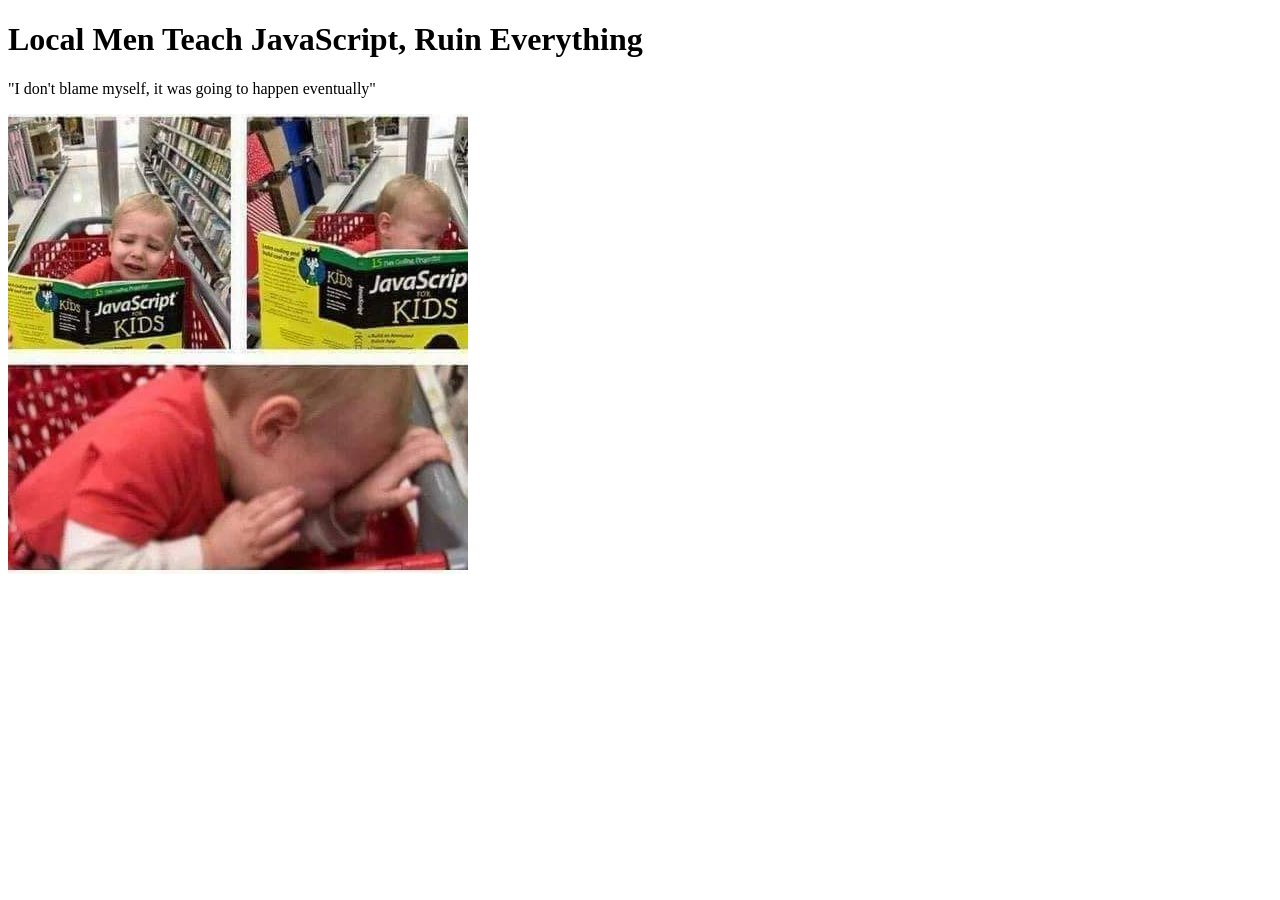
<file: Section1_HTML/broken.html>
<!DOCTYPE HTML>
    <html>
        <head>
            <title>News Story</title>
        </head>
        <body>
            <h1>Local Men Teach JavaScript, Ruin Everything</h1>
            <p>"I don't blame myself, it was going to happen eventually"</p>
            <img src="js_dummies.jpg"/>
        </body>
</file>
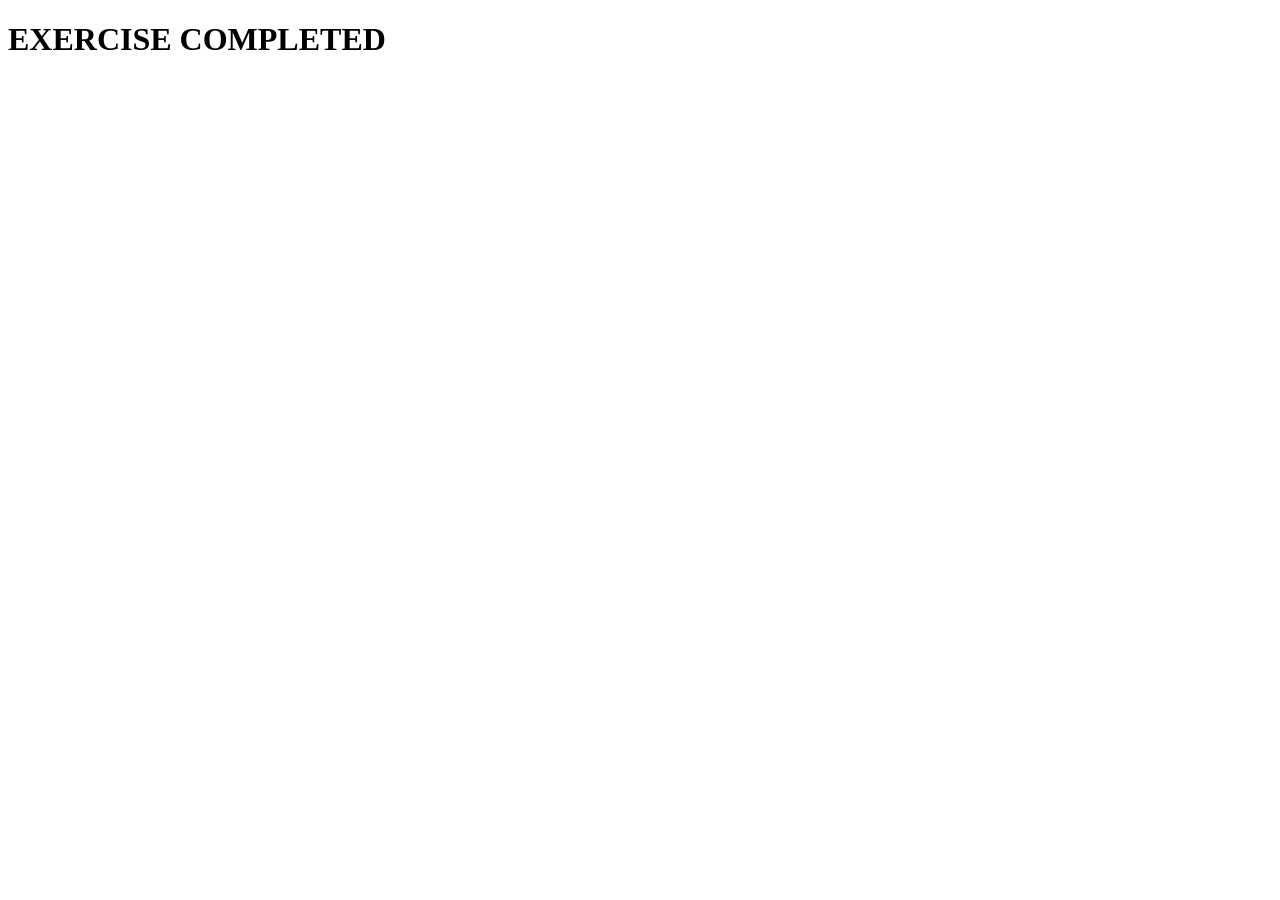
<file: Section3_JS/exercise1.html>
<!DOCTYPE html>
<html lang="en">
<head>
    <meta charset="utf-8">
    <title>Section 1: Introduction - Exercise 1</title>
    <style type ="text/css">
        div.bar {
            display: inline-block;
            width: 20px;
            height: 75px;
            background-color: teal;
            margin-right: 2px;
        }
    </style>
</head>
<body>
    <script type="text/javascript">

    function addNumbers(a, b){
        //your code here!
      return a+b
    }

    function multiplyNumbers(a, b){
        //your code here!
      return a*b
    }

    if ((addNumbers(5, 5) == 10) && (multiplyNumbers(5,5) == 25)){
        var comment = "EXERCISE COMPLETED";
        var newHeader = document.createElement('h1');
        newHeader.textContent = comment;
        document.body.appendChild(newHeader);
    }

    </script>
</body>
</html>
</file>
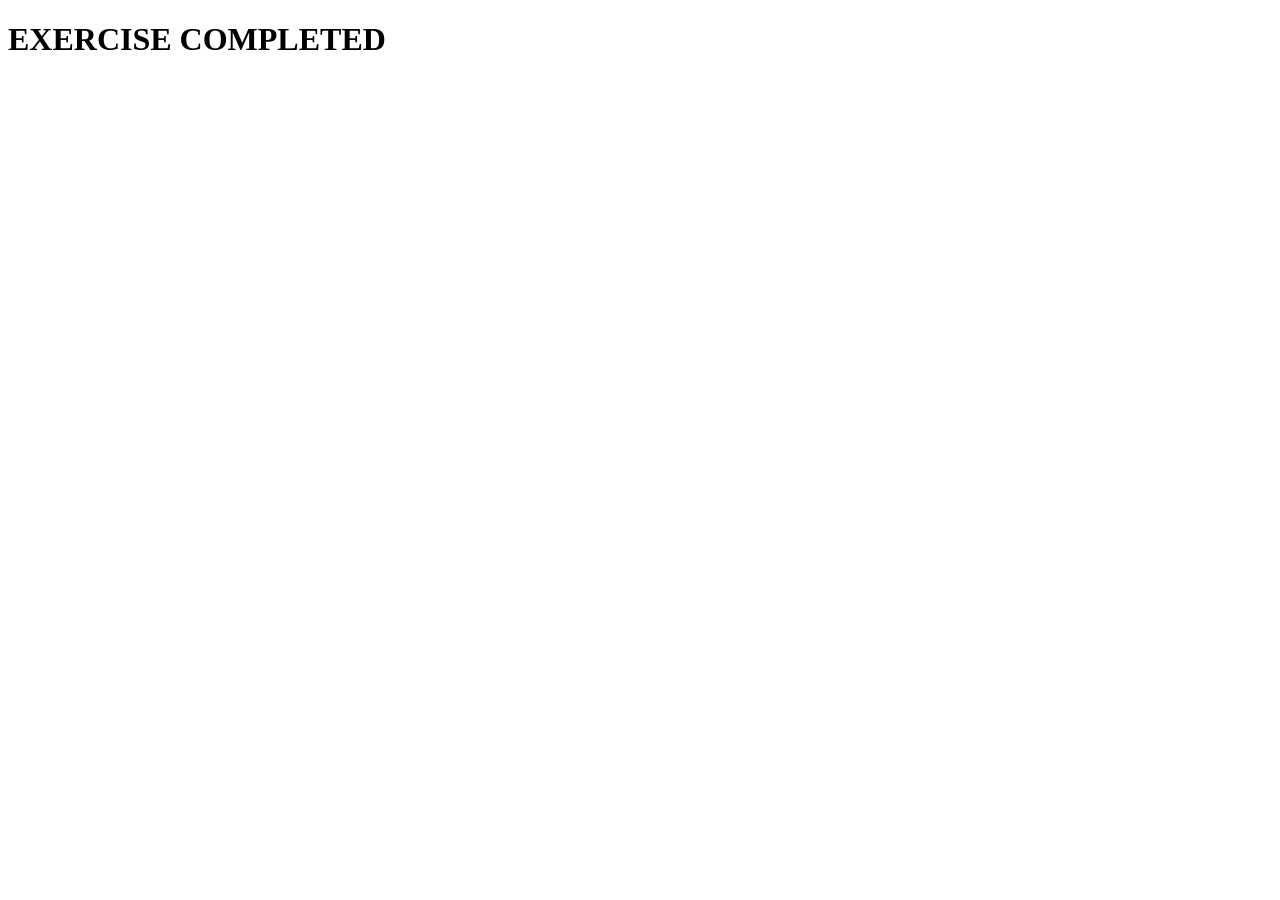
<file: Section3_JS/exercise2.html>
<!DOCTYPE html>
<html lang="en">
<head>
    <meta charset="utf-8">
    <title>Section 1: Introduction - Exercise 1</title>
    <style type ="text/css">
        div.bar {
            display: inline-block;
            width: 20px;
            height: 75px;
            background-color: teal;
            margin-right: 2px;
        }
    </style>
</head>
<body>
    <script type="text/javascript">

    function grabFirstLetter(string){
      return string.charAt(0);
    }

    function grabLastLetter(string){
      return string.charAt(string.length-1);
    }
    if ((grabFirstLetter("Shane") == "S") && (grabLastLetter("Roger") == "r")){
        var comment = "EXERCISE COMPLETED";
        var newHeader = document.createElement('h1');
        newHeader.textContent = comment;
        document.body.appendChild(newHeader);
    }

    </script>
</body>
</html>
</file>
